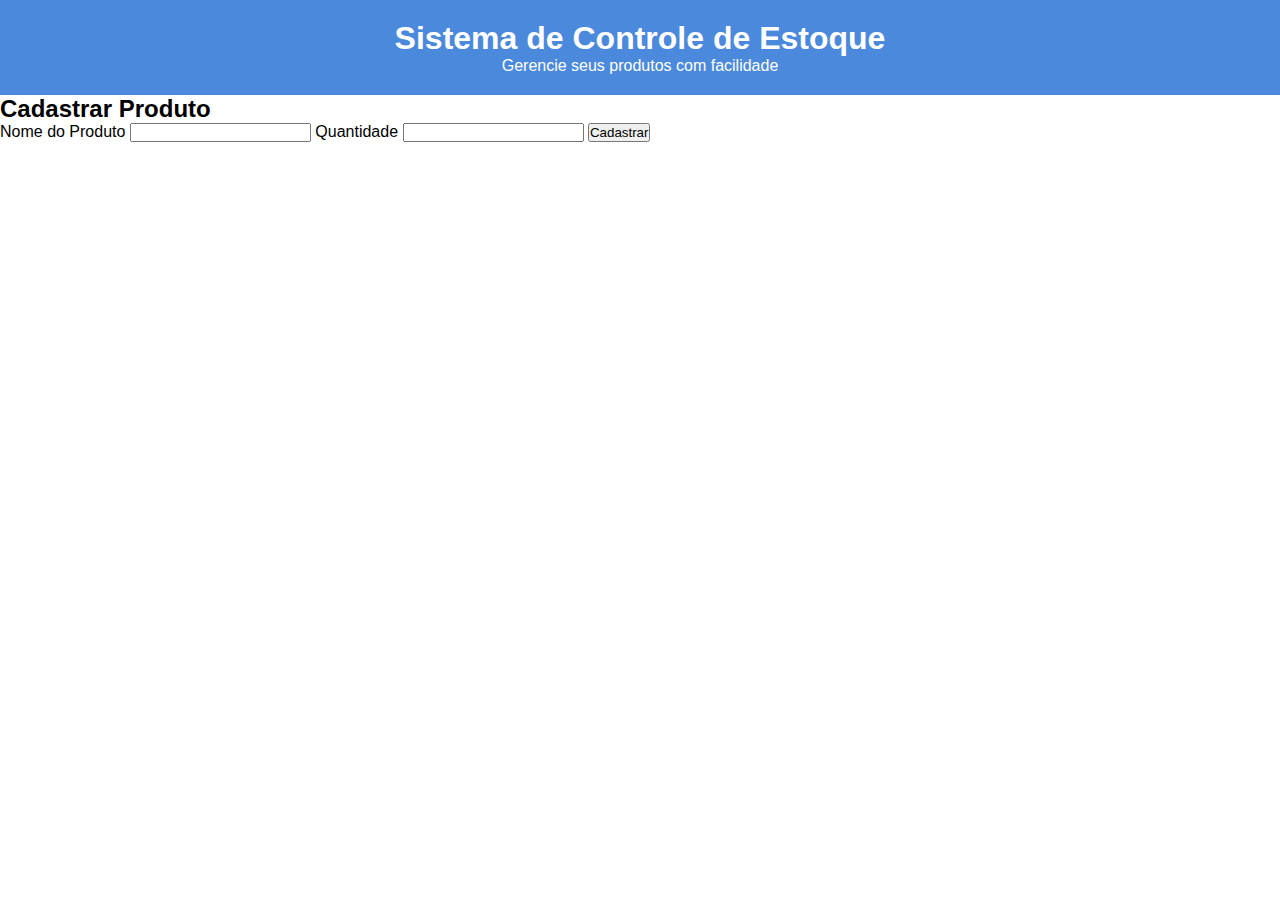
<file: src/pages/cadastro.html>
<!DOCTYPE html>
<html lang="en">

<link rel="stylesheet" href="../styles/cadastro.css">
<head>
    <meta charset="UTF-8">
    <meta name="viewport" content="width=device-width, initial-scale=1.0">
    <title>Cadastro Produto - Sistema de controle de Estoque</title>
</head>

<body>

    <header class="header"> <!-- Cabeçalho da página com classe 'header' para estilização -->
        <h1>Sistema de Controle de Estoque</h1> <!-- Título principal da página (nível 1) -->
        <p>Gerencie seus produtos com facilidade</p> <!-- Parágrafo com texto descritivo -->
    </header>

    <div class="container">

     <div class="card">
       <h2>Cadastrar Produto</h2>
       
       <form id="form-produto">
            <label for="nome-produto">Nome do Produto</label>
            <input type="text" id="nome-produto" required>

            <label for="quantidade-produto">Quantidade</label>
            <input type="number" id="quantidade-produto" required>

            <button type="submit">Cadastrar</button>

       </form>

     </div>

    </div>
    <script src="../js/cadastro.js"></script> <!-- Arquivo para manipular o DOM -->   
</body>

</html>
</file>
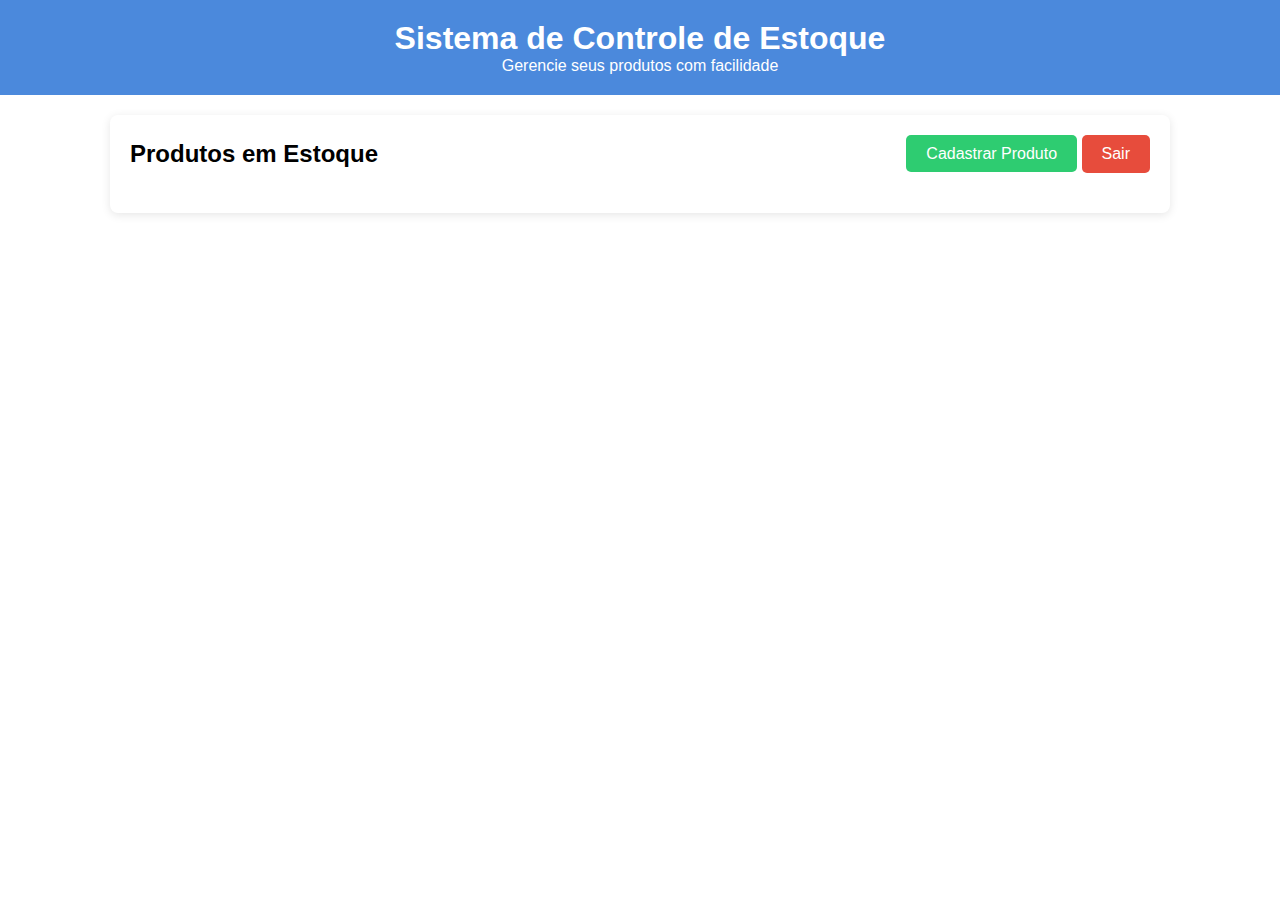
<file: src/pages/dashboard.html>
<!DOCTYPE html>
<html lang="en">
<head>
    <meta charset="UTF-8">
    <meta name="viewport" content="width=device-width, initial-scale=1.0">
    <title>Template Electron APP</Template></title>

    <link rel="stylesheet" href="../styles/dashboard.css">
    
</head>
<body>
    <header class="header"> <!-- Cabeçalho da página com classe 'header' para estilização -->
    <h1>Sistema de Controle de Estoque</h1> <!-- Título principal da página (nível 1) -->
    <p>Gerencie seus produtos com facilidade</p> <!-- Parágrafo com texto descritivo -->
  </header>

  <div class="container"> <!-- Div principal que contém todo o conteúdo, com classe 'container' para estilização -->
    <div class="card"> <!-- Div que representa um card (cartão) de conteúdo -->
      <div class="card-header"> <!-- Cabeçalho do card -->
        <h2>Produtos em Estoque</h2> <!-- Subtítulo (nível 2) -->
        <div> <!-- Div que agrupa botões de ação -->
          <a href="cadastro.html" class="button-success">Cadastrar Produto</a> <!-- Link estilizado como botão verde que direciona para página de cadastro -->
          <button class="button-logout">Sair</button> <!-- Botão vermelho para sair do sistema -->
        </div>
      </div>

      <!-- Seção onde os produtos serão exibidos -->
      <div class="products-grid"> <!-- Div com layout grid para exibir produtos em formato de grade -->
       
      </div>
    </div>
  </div>
</file>
<file: src/styles/cadastro.css>
* { /* Seletor universal que afeta todos os elementos da página */
  box-sizing: border-box; /* Define que o padding e a borda não aumentam o tamanho total do elemento */
  padding: 0; /* Remove todo o espaçamento interno dos elementos */
  margin: 0; /* Remove todo o espaçamento externo dos elementos */
  font-family: Arial; /* Define a fonte padrão como Arial para todos os elementos */
}


/* Header */
.header { /* Estilo para elementos com classe 'header' */
  background-color: #4B89DC; /* Define a cor de fundo como azul */
  color: white; /* Define a cor do texto como branco */
  padding: 20px 0; /* Adiciona espaçamento interno de 20px no topo e base, sem espaçamento nas laterais */
  text-align: center; /* Centraliza o texto horizontalmente */
}
</file>
<file: src/styles/dashboard.css>
* { /* Seletor universal que afeta todos os elementos da página */
  box-sizing: border-box; /* Define que o padding e a borda não aumentam o tamanho total do elemento */
  padding: 0; /* Remove todo o espaçamento interno dos elementos */
  margin: 0; /* Remove todo o espaçamento externo dos elementos */
  font-family: Arial; /* Define a fonte padrão como Arial para todos os elementos */
}


/* Header */
.header { /* Estilo para elementos com classe 'header' */
  background-color: #4B89DC; /* Define a cor de fundo como azul */
  color: white; /* Define a cor do texto como branco */
  padding: 20px 0; /* Adiciona espaçamento interno de 20px no topo e base, sem espaçamento nas laterais */
  text-align: center; /* Centraliza o texto horizontalmente */
}


.container { /* Estilo para elementos com classe 'container' */
  max-width: 1100px; /* Define a largura máxima como 1100px */
  margin: 0 auto; /* Centraliza o elemento horizontalmente com margem automática nas laterais */
  padding: 0 20px; /* Adiciona 20px de espaçamento interno nas laterais */
  overflow: hidden; /* Esconde qualquer conteúdo que ultrapasse os limites do container */
}

.card { /* Estilo para elementos com classe 'card' */
  background: #fff; /* Define o fundo como branco */
  border-radius: 8px; /* Adiciona cantos arredondados */
  box-shadow: 0 2px 10px rgba(0, 0, 0, 0.1); /* Adiciona sombra para efeito de elevação */
  padding: 20px; /* Adiciona 20px de espaçamento interno em todos os lados */
  margin: 20px 0; /* Adiciona 20px de margem no topo e na base */
}

.card-header { /* Estilo para elementos com classe 'card-header' */
  display: flex; /* Define o layout como flexbox */
  justify-content: space-between; /* Distribui espaço entre os elementos, posicionando-os nas extremidades */
  align-items: center; /* Alinha os itens verticalmente ao centro */
}

/* Dashboard */
.products-grid { /* Estilo para elementos com classe 'products-grid' */
  display: grid; /* Define o layout como grid */
  gap: 20px; /* Define o espaçamento entre os itens do grid */
  margin-top: 20px; /* Adiciona 20px de margem no topo */
}

.button-success { /* Estilo para elementos com classe 'button-success' */
  color: #fff; /* Define a cor do texto como branco */
  border: none; /* Remove bordas */
  padding: 10px 20px; /* Adiciona 10px de padding vertical e 20px horizontal */
  border-radius: 5px; /* Adiciona cantos arredondados */
  cursor: pointer; /* Muda o cursor para mãozinha ao passar por cima */
  text-decoration: none; /* Remove sublinhado de links */
  font-size: 16px; /* Define o tamanho da fonte */
  background-color: #2ECC71; /* Define a cor de fundo como verde */
}

.button-hover:hover { /* Estilo para quando o mouse passa sobre elementos com classe 'button-hover' */
  opacity: 0.9; /* Reduz levemente a opacidade criando efeito de hover */
}

.button-logout { /* Estilo para elementos com classe 'button-logout' */
  color: #fff; /* Define a cor do texto como branco */
  border: none; /* Remove bordas */
  padding: 10px 20px; /* Adiciona 10px de padding vertical e 20px horizontal */
  border-radius: 5px; /* Adiciona cantos arredondados */
  cursor: pointer; /* Muda o cursor para mãozinha ao passar por cima */
  text-decoration: none; /* Remove sublinhado de links */
  font-size: 16px; /* Define o tamanho da fonte */
  background-color: #E74C3C; /* Define a cor de fundo como vermelho */
}
</file>
